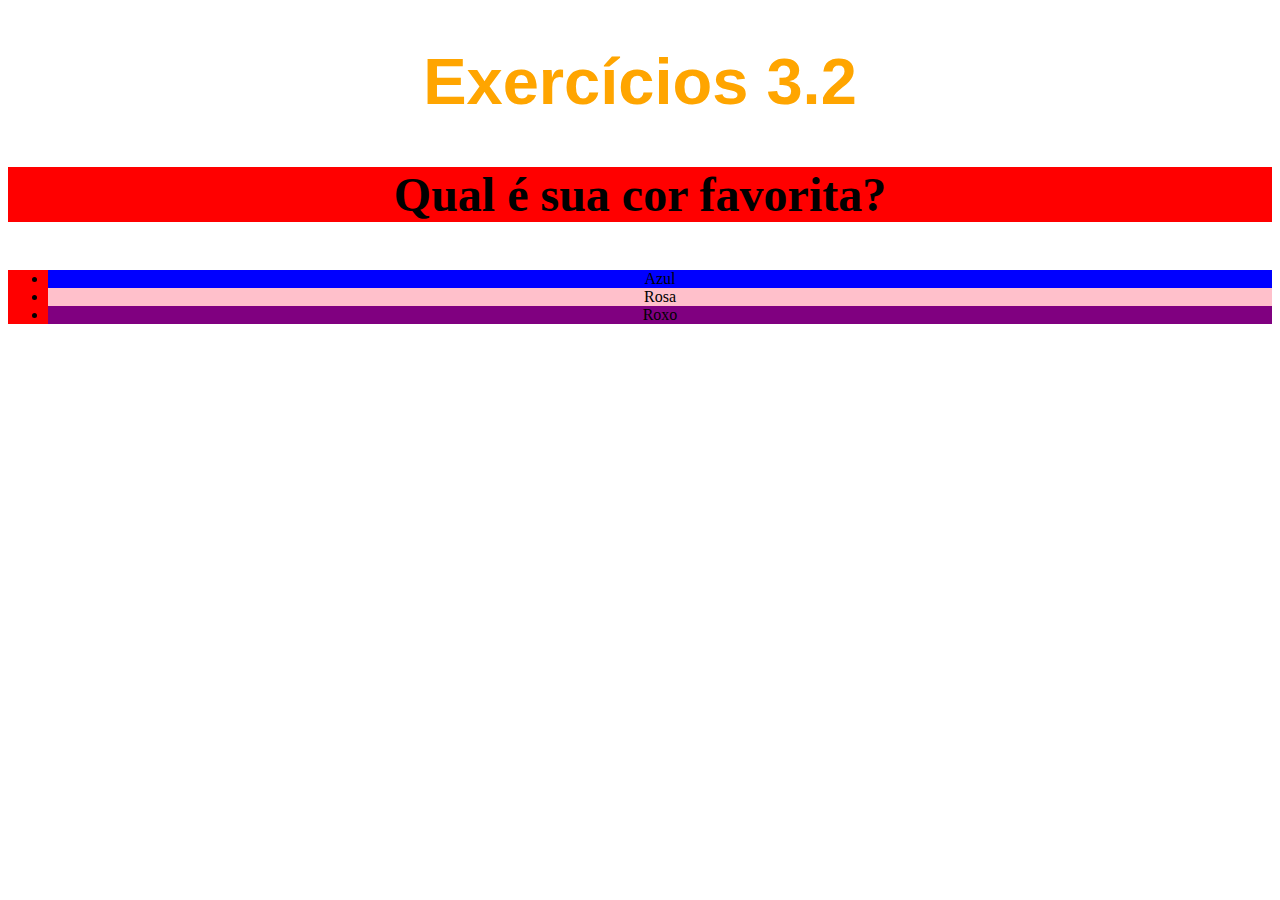
<file: fundamentos/bloco-3-introducao-html-e-css/dia-2-primeiros-passos-css/index.html>
<!DOCTYPE html>
<html lang="ept-br">
  <head>
    <meta charset="UTF-8" />

    <title>HTML</title>

    <link rel="stylesheet" href="style.css" />
  </head>

  <body>
    <h1>Exercícios 3.2</h1>
    <p class="color">Qual é sua cor favorita?</p>

    <ul class="color">
      <li>Azul</li>
      <li>Rosa</li>
      <li>Roxo</li>
    </ul>
  </body>
</html>
</file>
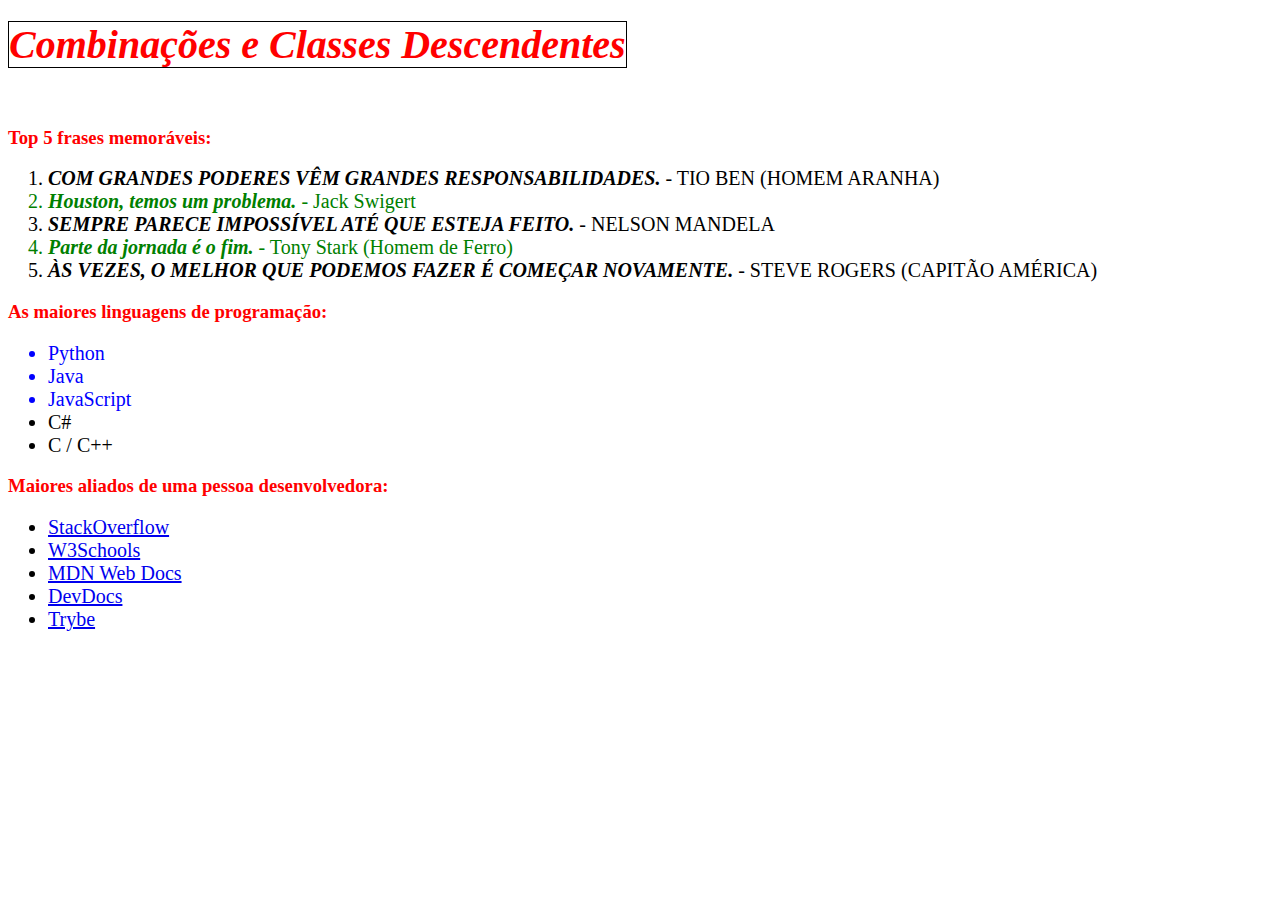
<file: fundamentos/bloco-3-introducao-html-e-css/dia-3-html-css-estruturas-de-pagina/index.html>
<!DOCTYPE html>
<html lang="pt-br">
  <head>
    <meta charset="UTF-8">
    <link rel="stylesheet" href="style.css">
    <title>#GoTrybe</title>
  </head>
  <body>
    <h1><em>Combinações e Classes Descendentes</em></h1>
    <br />
    <h3>Top 5 frases memoráveis:</h3>
    <ol>
      <li><em>Com grandes poderes vêm grandes responsabilidades.</em> - Tio Ben (Homem Aranha)</li>
      <li><em>Houston, temos um problema.</em> - Jack Swigert</li>
      <li><em>Sempre parece impossível até que esteja feito.</em> - Nelson Mandela</li>
      <li><em>Parte da jornada é o fim.</em> - Tony Stark (Homem de Ferro)</li>
      <li><em>Às vezes, o melhor que podemos fazer é começar novamente.</em> - Steve Rogers (Capitão América)</li>
    </ol>
    <h3>As maiores linguagens de programação:</h3>
    <ul>
      <li>Python</li>
      <li>Java</li>
      <li>JavaScript</li>
      <li>C#</li>
      <li>C / C++</li>
    </ul>
    <h3>Maiores aliados de uma pessoa desenvolvedora:</h3>
    <ul>
      <li>
        <a href="https://pt.stackoverflow.com/" target="_blank">StackOverflow</a>
      </li>
      <li>
        <a href="https://www.w3schools.com/" target="_blank">W3Schools</a>
      </li>
      <li>
        <a href="https://developer.mozilla.org/pt-BR/" target="_blank">MDN Web Docs</a>
      </li>
      <li>
        <a href="https://devdocs.io/" target="_blank">DevDocs</a>
      </li>
      <li>
        <a href="https://app.betrybe.com/" target="_blank">Trybe</a>
      </li>
    </ul>
  </body>
</html>
</file>
<file: fundamentos/bloco-3-introducao-html-e-css/dia-2-primeiros-passos-css/style.css>
body {
  font-size: 16px;
  text-align: center;
}

h1 {
  font-size: 65px;
  color: orange;
  font-family: sans-serif;
  text-decoration: double;
}

p {
  font-weight: 600;
  font-size: 3em;
}

li:first-child {
  background: blue;
}

li:nth-child(2) {
  background: pink;
}

li:last-child {
  background: purple;
}

.color {
  background: red;
}
</file>
<file: fundamentos/bloco-3-introducao-html-e-css/dia-3-html-css-estruturas-de-pagina/style.css>
ol > li:nth-child(odd) {
    text-transform: uppercase;
}

ol > li:nth-child(even) {
    color: green;
}

h1, h2, h3, h4, h5, h6 {
    color: red;
}

h1 > em, h2 > em, h3 > em, h4 > em, h5 > em, h6 > em {
    font-size: 40px;
    border: #000 solid 1px;
}

li {
    font-size: 20px;
}

li > em {
    font-weight: bold;
}

ul:first-of-type > li:nth-child(-n+3) {
    color: blue;
}
</file>
